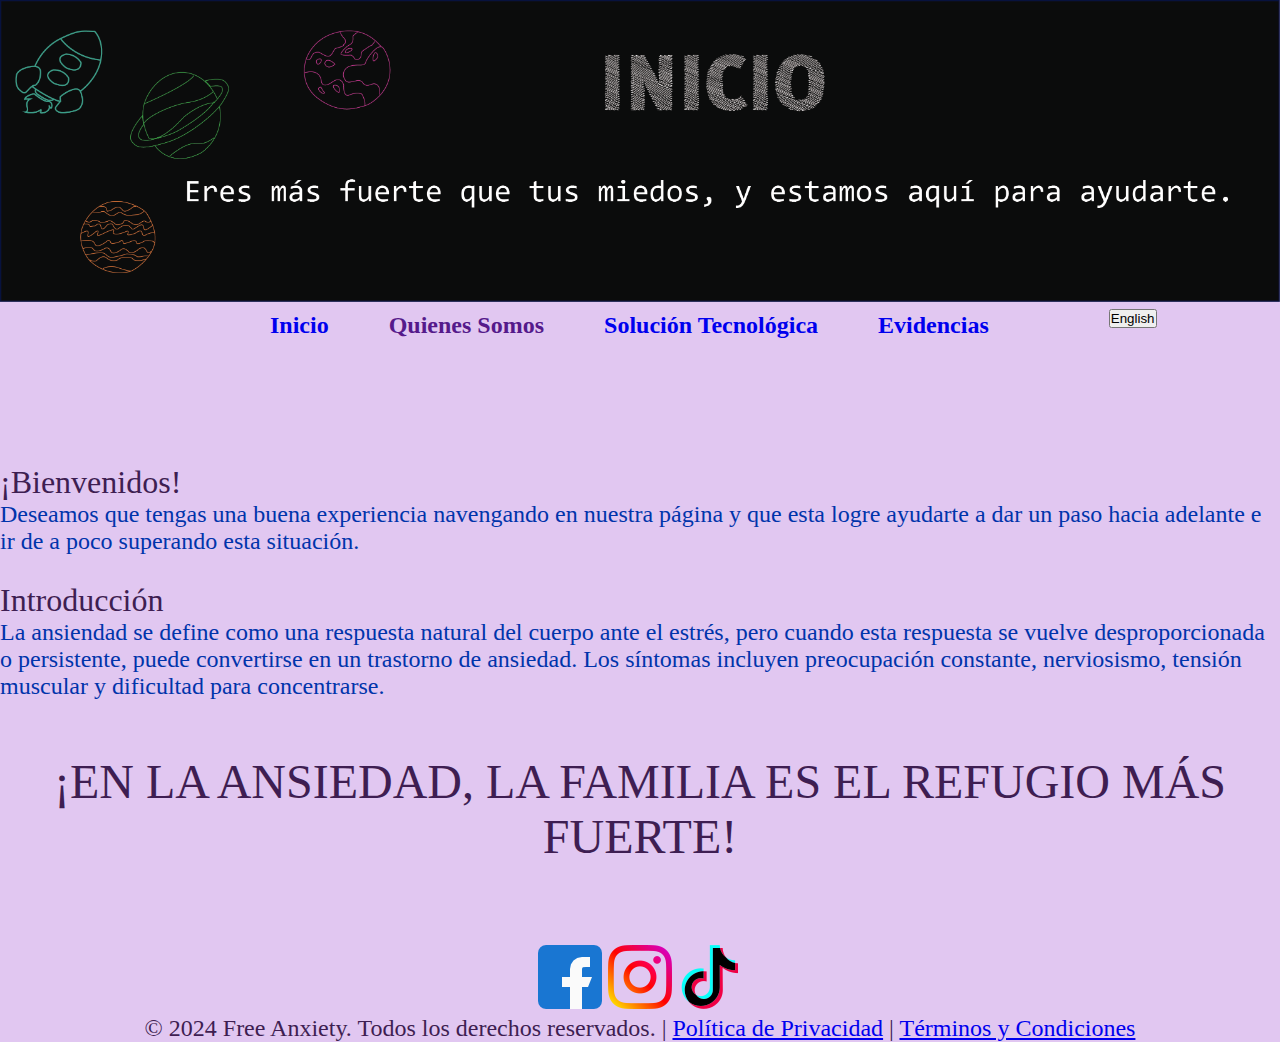
<file: index.HTML>
<html>
<head>
 <meta charset="UTF-8">
    <meta http-equiv="X-UA-Compatible" content="IE=edge">
    <meta name="viewport" content="width=device-width, initial-scale=1.0">
    <title>FREE ANXIETY</title>
</head>
<meta http-equiv="content-type" content="text/html;charset=utf-8"/>
<body bgcolor ="e1c7f1">
<font face ="ARIAL"></font>


	<title>FREE ANXIETY</title>
<BODY>
	<img src="./banner_inicio_español.png"style="width: 100%; height: auto;"
	<BODY COLOR , BGCOLOR= "DDF7FE">
	<BODY BACKGROUND="">
		
	
		 <link rel="stylesheet" href="./index.CSS" type="text/css">
					
	<body>
 <font size= "5">
<b><div id="header">
			<ul class="nav">
				<li><a href="./index.HTML">Inicio</a></li>
			
				<li><a href="">Quienes Somos</a>
					<ul>
						<li><a href="./plan_estrategico.html">Plan Estratégico</a>
                                                <ul>
                                                 <li><a href="./mision_español.png">Misión</a></li>
						<li><a href="./vision_español.png">Visión</a></li>
						<li><a href="./valores_corporativos_español.png">Valores Corporativos</a></li>
						</ul>

						<li><a href="./proyecto.html">Proyecto</a>
							<ul>
								<li><a href="./FORMULACIÓN.pdf">Formulación</a></li>
								<li><a href="./MARCO TEÓRICO.pdf">Marco Teórico</a></li>
								<li><a href="./MARCO LEGAL.pdf">Marco Legal</a></li>
								<li><a href="">Cronograma</a></li>
							</ul>
						</li>
					</ul>
				</li>
				<li><a href="./solucion_tecnologica.html">Solución Tecnológica</a>
					
				</li>
				<li><a href="./evidencias.html">Evidencias</a></li>
                                 </li>
				
			
		</div>
	</body>
</html></b>

</div>
     <div class="menu">
		&nbsp;&nbsp;&nbsp;&nbsp;&nbsp;&nbsp;&nbsp;&nbsp;&nbsp;&nbsp;&nbsp;&nbsp;&nbsp;&nbsp; <a href="./home.html">
			<button>English</button>

		</p></A>
<br>
<br>
<br>
<br>
<br>
  <meta charset="utf-8">
<FONT COLOR= "3e1e52"><FONT FACE= "Monotype Corsiva"<FONT SIZE= "6">¡Bienvenidos!
<br>
<FONT COLOR= "0034ab"><FONT FACE= "TIMES NEW ROMAN"><FONT SIZE= "5">Deseamos que tengas una buena experiencia navengando en nuestra página y que esta logre ayudarte a dar un paso hacia adelante e ir de a poco superando esta situación.

<br>
<br>
<FONT COLOR= "3e1e52"><FONT FACE= "Monotype Corsiva"<FONT SIZE= "6">Introducción<BR>
<FONT COLOR= "0034ab"><FONT FACE= "TIMES NEW ROMAN"><FONT SIZE= "5">La ansiendad se define como una respuesta natural del cuerpo ante el estrés, pero cuando esta respuesta se vuelve desproporcionada o persistente, puede convertirse en un trastorno de ansiedad. Los síntomas incluyen preocupación constante, nerviosismo, tensión muscular y dificultad para concentrarse.</p>

<br>
<br>
<P>
<FONT COLOR= "3e1e52"><FONT FACE= "Monotype Corsiva"<FONT SIZE= "10"><CENTER>¡EN LA ANSIEDAD, LA FAMILIA ES EL REFUGIO MÁS FUERTE!</CENTER> </FONT>
</P>

<br>
<br>
<br>
<center>
<section></section>
<footer>
	<div class="footer-content">
            <div class="social-icons">
                <a href="https://www.facebook.com/FreeAnxiety2024"><img src="logo_facebook.png" alt="Facebook"></a>
                <a href="https://www.instagram.com/free_anxiety2024"><img src="logo_instagram.png" alt="Instagram"></a>
                <a href="https://www.tiktok.com/free_anxiety2024"><img src="./tiktok.png" alt="TikTok"></a>
            </div>
            <p>&copy; 2024 Free Anxiety. Todos los derechos reservados. | <a href="./MARCO LEGAL.pdf">Política de Privacidad</a> | <a href="#">Términos y Condiciones</a></p>
        </div>
    </footer>
</footer>

	</body>
</html>
</file>
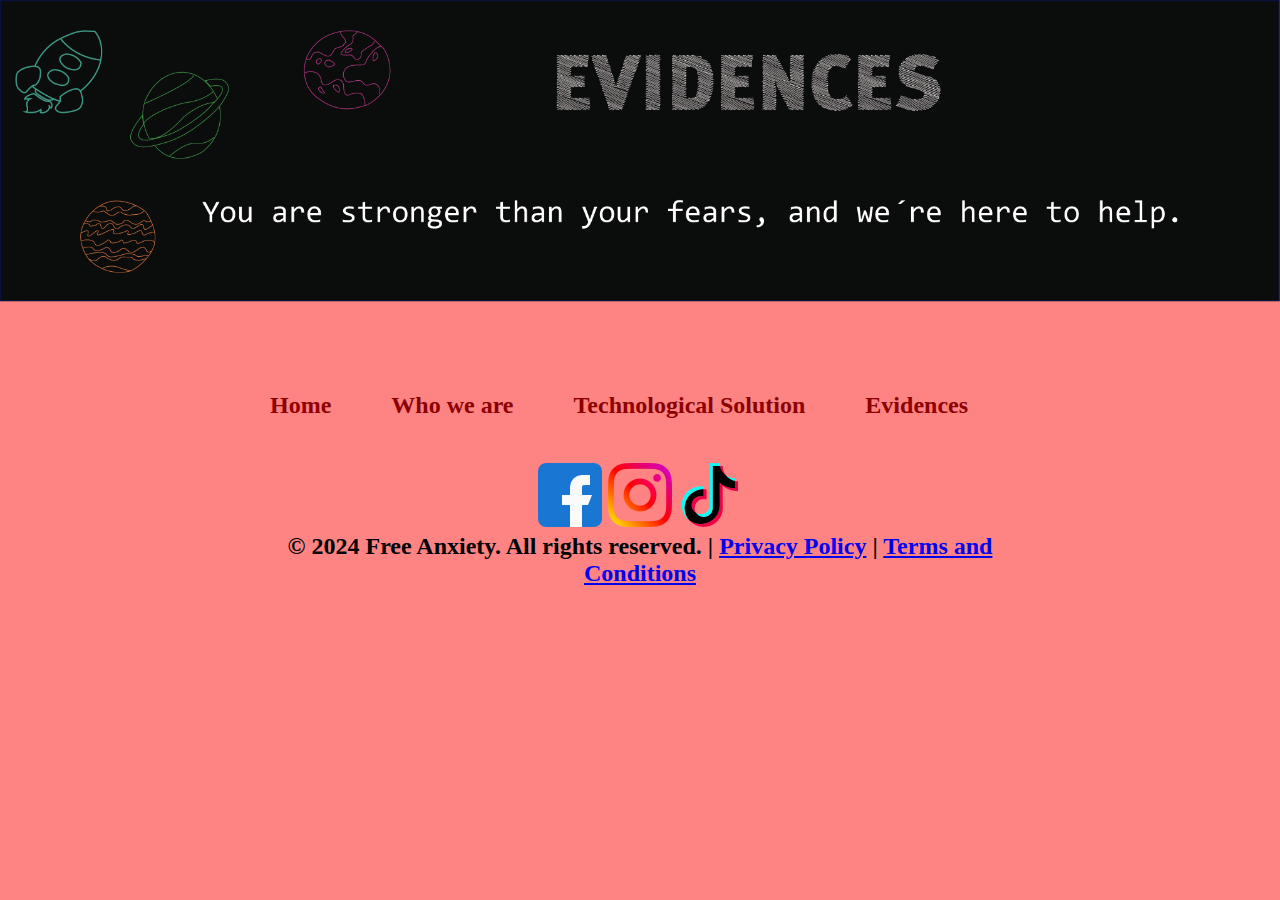
<file: evidences.html>
<html>
<head>
 <meta charset="UTF-8">
    <meta http-equiv="X-UA-Compatible" content="IE=edge">
    <meta name="viewport" content="width=device-width, initial-scale=1.0">
    <title>FREE ANXIETY</title>
</head>
<meta http-equiv="content-type" content="text/html;charset=utf-8"/>
<body bgcolor ="fe8484">
<font face ="ARIAL"></font>


	<title>FREE ANXIETY</title>
<BODY>

	<img src="./banner_evidences_english.png"style="width: 100%; height: auto;"
	<BODY COLOR , BGCOLOR= "DDF7FE">
	<BODY BACKGROUND="">
		
		 <link rel="stylesheet" href="./evidences.css" type="text/css">
				
	<body>
  <font size= "5">      	
<b><div id="header">
			<ul class="nav">
				<li><a href="./home.html">Home</a></li>
			
				<li><a href="">Who we are</a>
					<ul>
						<li><a href="./strategic_plane.html">Strategic Plane</a>
                                                <ul>
                                                 <li><a href="./mission_english.png">Mission</a></li>
						<li><a href="./vision_english.png">Vision</a></li>
						<li><a href="./corporate_values_english.png">Corporate Values</a></li>
						</ul>

						<li><a href="./project.html">Project</a>
							<ul>
								<li><a href="./FORMULATION.pdf">Formulation</a></li>
								<li><a href="./THEORETICAL FRAMEWORK.pdf">Theoretical Framework</a></li>
								<li><a href="./LEGAL FRAMEWORK.pdf">Legal Framework</a></li>
								<li><a href="">Schedule</a></li>
							</ul>
						</li>
					</ul>
				</li>
				<li><a href="./solucion_tecnologica.html">Technological Solution</a>
					
				</li>
				<li><a href="./evidences.html">Evidences</a></li>
                                 </li>

<br>
<br>
<br>
<center>
<section></section>
<footer>
	<div class="footer-content">
            <div class="social-icons">
                <a href="https://www.facebook.com/FreeAnxiety2024"><img src="logo_facebook.png" alt="Facebook"></a>
                <a href="https://www.instagram.com/free_anxiety2024"><img src="logo_instagram.png" alt="Instagram"></a>
				<a href="https://www.tiktok.com/free_anxiety2024"><img src="./tiktok.png" alt="TikTok"></a>            </div>
            <p>&copy; 2024 Free Anxiety. All rights reserved. | <a href="./LEGAL FRAMEWORK.pdf">Privacy Policy</a> | <a href="#">Terms and Conditions</a></p>
        </div>
    </footer>
</footer>

				
			
		</div>

	</body>
</html>
</file>
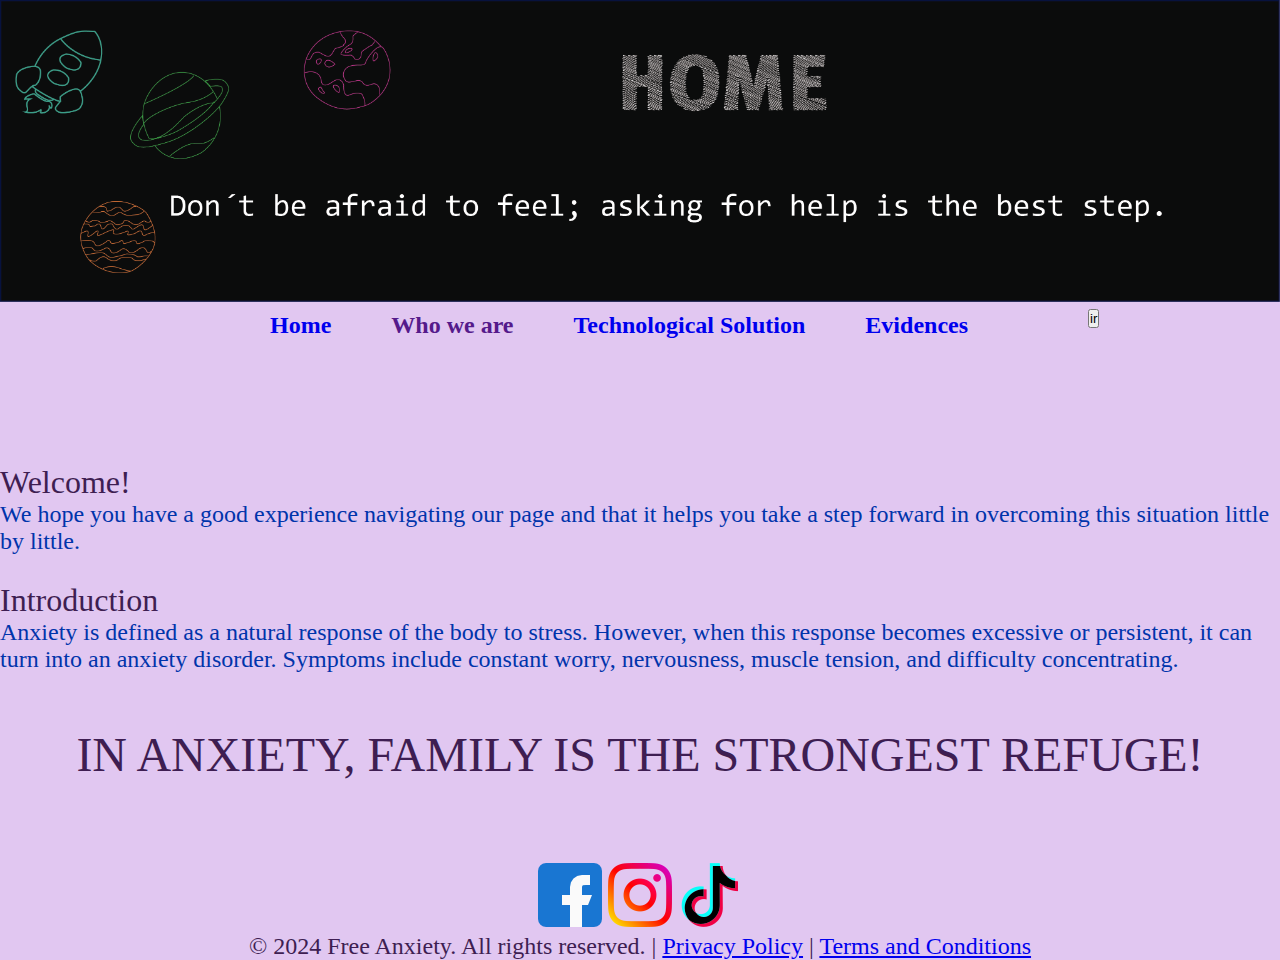
<file: home.html>
<html>
<head>
 <meta charset="UTF-8">
    <meta http-equiv="X-UA-Compatible" content="IE=edge">
    <meta name="viewport" content="width=device-width, initial-scale=1.0">
    <title>FREE ANXIETY</title>
</head>
<meta http-equiv="content-type" content="text/html;charset=utf-8"/>
<body bgcolor ="e1c7f1">
<font face ="ARIAL"></font>


	<title>FREE ANXIETY</title>
<BODY>
	<img src="./banner_home_english.png"style="width: 100%; height: auto;"
	<BODY COLOR , BGCOLOR= "DDF7FE">
	<BODY BACKGROUND="">
		
	
		 <link rel="stylesheet" href="./home.css" type="text/css">
				
	<body>
  <font size= "5">      	
<b><div id="header">
			<ul class="nav">
				<li><a href="./home.html">Home</a></li>
			
				<li><a href="">Who we are</a>
					<ul>
						<li><a href="./strategic_plane.html">Strategic Plane</a>
                                                <ul>
                                                 <li><a href="./mission_english.png">Mission</a></li>
						<li><a href="./vision_english.png">Vision</a></li>
						<li><a href="./corporate_values_english.png">Corporate Values</a></li>
						</ul>

						<li><a href="./project.html">Project</a>
							<ul>
								<li><a href="./FORMULATION.pdf">Formulation</a></li>
								<li><a href="./THEORETICAL FRAMEWORK.pdf">Theoretical Framework</a></li>
								<li><a href="./LEGAL FRAMEWORK.pdf">Legal Framework</a></li>
								<li><a href="">Schedule</a></li>
							</ul>
						</li>
					</ul>
				</li>
				<li><a href="./technological_solution.html">Technological Solution</a>
					
				</li>
				<li><a href="./evidences.html">Evidences</a></li>
                                 </li>
				
			
		</div>
	</body>
</html></b>
</div>
<div class="menu">
	&nbsp;&nbsp;&nbsp;&nbsp;&nbsp;&nbsp;&nbsp;&nbsp;&nbsp;&nbsp;&nbsp;&nbsp;&nbsp;&nbsp; <a href="./inicio.HTML">
		<button>ir</button>

   </p></A>
<br>
<br>
<br>
<br>
<br>
  <meta charset="utf-8">
<FONT COLOR= "3e1e52"><FONT FACE= "Monotype Corsiva"><FONT SIZE= "6">Welcome!
<br>
<FONT COLOR= "0034ab"><FONT FACE= "TIMES NEW ROMAN"><FONT SIZE= "5">We hope you have a good experience navigating our page and that it helps you take a step forward in overcoming this situation little by little.
<br>
<br>
<FONT COLOR= "3e1e52"><FONT FACE= "Monotype Corsiva"<FONT SIZE= "6">Introduction
<BR>
<FONT COLOR= "0034ab"><FONT FACE= "TIMES NEW ROMAN"><FONT SIZE= "5">Anxiety is defined as a natural response of the body to stress. However, when this response becomes excessive or persistent, it can turn into an anxiety disorder. Symptoms include constant worry, nervousness, muscle tension, and difficulty concentrating.</p>

<br>
<br>
<P>
<FONT COLOR= "3e1e52"><FONT FACE= "Monotype Corsiva"<FONT SIZE= "10"><CENTER>IN ANXIETY, FAMILY IS THE STRONGEST REFUGE!</CENTER> </FONT>
</P>

<br>
<br>
<br>
<center>
<section></section>
<footer>
	<div class="footer-content">
            <div class="social-icons">
                 <a href="https://www.facebook.com/FreeAnxiety2024"><img src="logo_facebook.png" alt="Facebook"></a>
                <a href="https://www.instagram.com/free_anxiety2024"><img src="logo_instagram.png" alt="Instagram"></a>
				<a href="https://www.tiktok.com/free_anxiety2024"><img src="./tiktok.png" alt="TikTok"></a>            </div>
            <p>&copy; 2024 Free Anxiety. All rights reserved. | <a href="./LEGAL FRAMEWORK.pdf">Privacy Policy</a> | <a href="#">Terms and Conditions</a></p>
        </div>
    </footer>
</footer>

	</body>
</html>
</file>
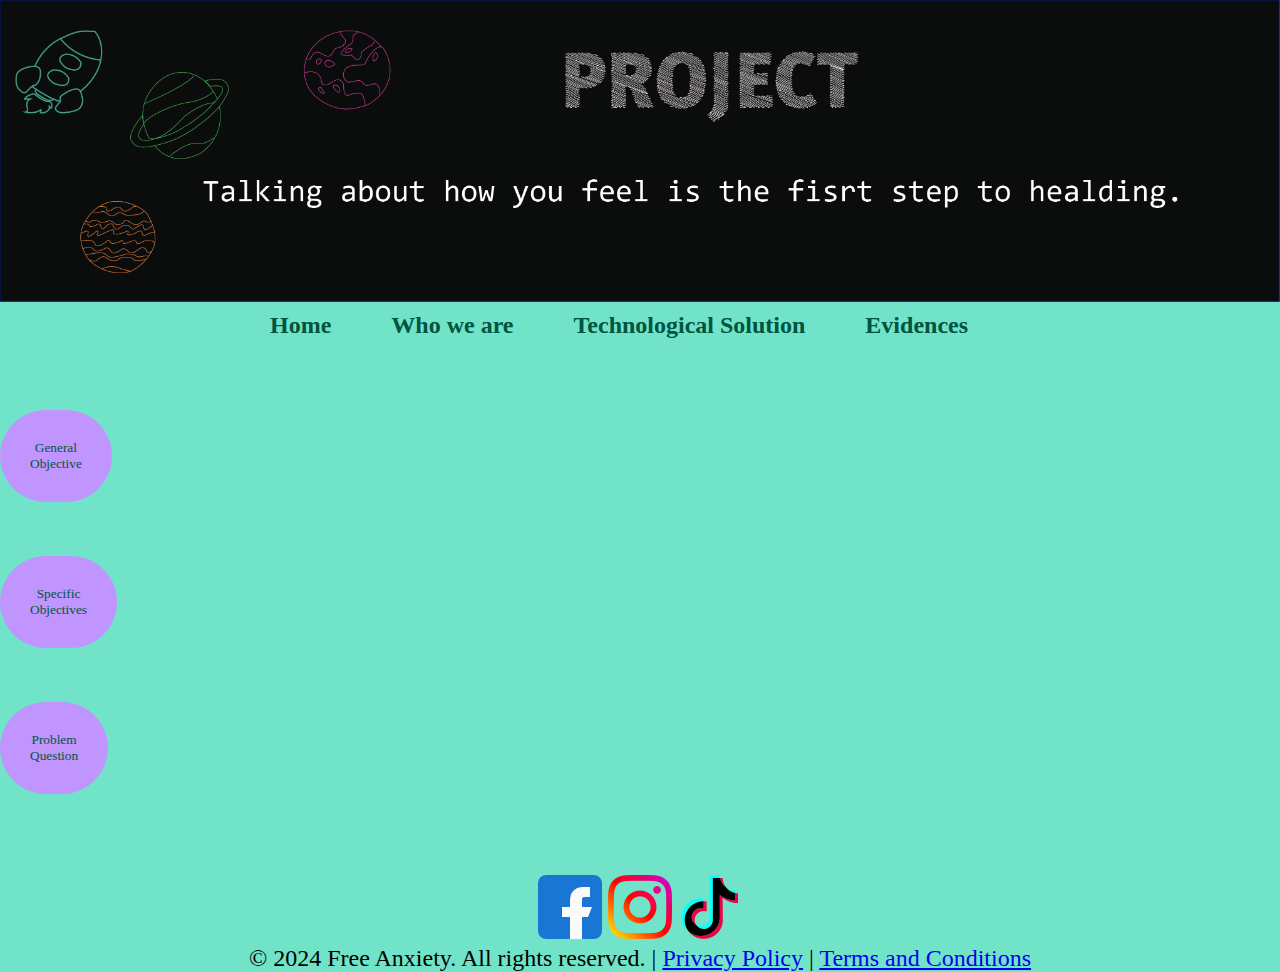
<file: project.html>
<html>
<head>
 <meta charset="UTF-8">
    <meta http-equiv="X-UA-Compatible" content="IE=edge">
    <meta name="viewport" content="width=device-width, initial-scale=1.0">
    <title>FREE ANXIETY</title>
</head>
<meta http-equiv="content-type" content="text/html;charset=utf-8"/>
<body bgcolor ="71e3c8">
<font face ="ARIAL"></font>


	<title>FREE ANXIETY</title>
<BODY>

<img src="./banner_project_english.png"style="width: 100%; height: auto;"
<BODY COLOR , BGCOLOR= "DDF7FE">
<BODY BACKGROUND="">
    
     <link rel="stylesheet" href="./project.css" type="text/css">
                
        <body>
          <font size= "5">
            <b><div id="header">
                <ul class="nav">
                    <li><a href="./home.html">Home</a></li>
                
                    <li><a href="">Who we are</a>
                        <ul>
                            <li><a href="./strategic_plane.html">Strategic Plane</a>
                                                    <ul>
                                                     <li><a href="./mission_english.png">Mission</a></li>
                            <li><a href="./vision_english.png">Vision</a></li>
                            <li><a href="./corporate_values_english.png">Corporate Values</a></li>
                            </ul>
    
                            <li><a href="./project.html">Project</a>
                                <ul>
                                    <li><a href="./FORMULATION.pdf">Formulation</a></li>
                                    <li><a href="./THEORETICAL FRAMEWORK.pdf">Theoretical Framework</a></li>
                                    <li><a href="./LEGAL FRAMEWORK.pdf">Legal Framework</a></li>
                                    <li><a href="">Schedule</a></li>
                                </ul>
                            </li>
                        </ul>
                    </li>
                    <li><a href="./technological_solution.html">Technological Solution</a>
                        
                    </li>
                    <li><a href="./evidences.html">Evidences</a></li>
                                     </li>
                    
                
            </div>
        </body>
    </html></b>
    
    <br>
    <br>
    <br>
    <br>
    </div>
     <div class="menu">
            <button class="menu-button" onclick="showImage('image1')">General <br> Objective</button>
    <br>
    <br>
    <br>
            <button class="menu-button" onclick="showImage('image2')">Specific <br> Objectives</button>
    <br>
    <br>
    <br>
            <button class="menu-button" onclick="showImage('image3')">Problem <br> Question</button>
        </div>
    
        <div class="image-container">
            <img id="image1" class="image" src="./general_objective_english.png">
            <img id="image2" class="image" src="./specific_objectives_english.png">
            <img id="image3" class="image" src="./problem_question_english.png">
        </div>
    
        <script>
            function showImage(imageId) {
                // Ocultar todas las im genes
                const images = document.querySelectorAll('.image');
                images.forEach(image => image.classList.remove('active'));
    
                // Mostrar la imagen seleccionada
                const selectedImage = document.getElementById(imageId);
                selectedImage.classList.add('active');
            }
        </script>

<br>
<br>
<br>
<center>
<section></section>
<footer>
	<div class="footer-content">
            <div class="social-icons">
                 <a href="https://www.facebook.com/FreeAnxiety2024"><img src="logo_facebook.png" alt="Facebook"></a>
                <a href="https://www.instagram.com/free_anxiety2024"><img src="logo_instagram.png" alt="Instagram"></a>
                <a href="https://www.tiktok.com/free_anxiety2024"><img src="./tiktok.png" alt="TikTok"></a>            </div>
            <p>&copy; 2024 Free Anxiety. All rights reserved. | <a href="./LEGAL FRAMEWORK.pdf">Privacy Policy</a> | <a href="#">Terms and Conditions</a></p>
        </div>
    </footer>
</footer>

    </body>
    </html>
</file>
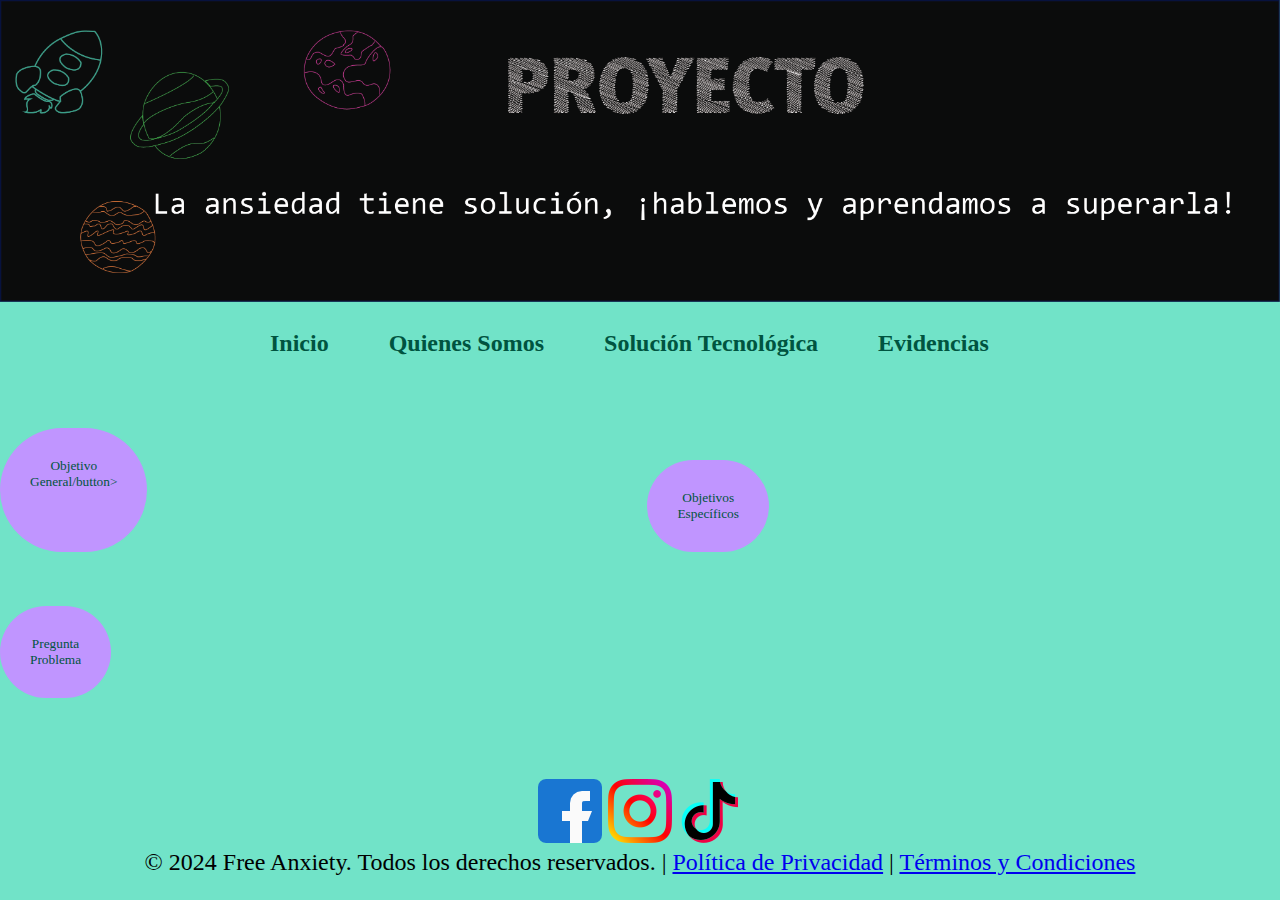
<file: proyecto.html>
﻿<html>
<head>
 <meta charset="UTF-8">
    <meta http-equiv="X-UA-Compatible" content="IE=edge">
    <meta name="viewport" content="width=device-width, initial-scale=1.0">
    <title>FREE ANXIETY</title>
</head>
<meta http-equiv="content-type" content="text/html;charset=utf-8"/>
<body bgcolor ="71e3c8">
<font face ="ARIAL"></font>


	<title>FREE ANXIETY</title>
<BODY>

<img src="./banner_proyecto_español.png"style="width: 100%; height: auto;"
<BODY COLOR , BGCOLOR= "DDF7FE">
<BODY BACKGROUND="">
    
    &nbsp
     <link rel="stylesheet" href="./proyecto.css" type="text/css">
                
        <body>
          <font size= "5">
            <b><div id="header">
                <ul class="nav">
                    <li><a href="./index.HTML">Inicio</a></li>
                
                    <li><a href="">Quienes Somos</a>
                        <ul>
                            <li><a href="./plan_estrategico.html">Plan Estratégico</a>
                                                    <ul>
                            <li><a href="./mision_español.png">Misión</a></li>
                            <li><a href="./vision_español.png">Visión</a></li>
                            <li><a href="./valores_corporativos_español.png">Valores Corporativos</a></li>
                            </ul>
    
                            <li><a href="./proyecto.html">Proyecto</a>
                                <ul>
                                    <li><a href="./FORMULACIÓN.pdf">Formulación</a></li>
                                    <li><a href="./MARCO TEÓRICO.pdf">Marco Teórico</a></li>
                                    <li><a href="./MARCO LEGAL.pdf">Marco Legal</a></li>
                                    <li><a href="">Cronograma</a></li>
                                </ul>
                            </li>
                        </ul>
                    </li>
                    <li><a href="./solucion_tecnologica.html">Solución Tecnológica</a>
                        
                    </li>
                    <li><a href="./evidencias.html">Evidencias</a></li>
                                     </li>
                    
                
            </div>
        </body>
    </html></b>
    
    <br>
    <br>
    <br>
    <br>
    </div>
     <div class="menu">
            <button class="menu-button" onclick="showImage('image1')">Objetivo<br>General/button>
    <br>
    <br>
    <br>
            <button class="menu-button" onclick="showImage('image2')">Objetivos<br>Específicos</button>
    <br>
    <br>
    <br>
            <button class="menu-button" onclick="showImage('image3')">Pregunta<br>Problema</button>
        </div>
    
        <div class="image-container">
            <img id="image1" class="image" src="./objetivo_general_español.png">
            <img id="image2" class="image" src="./objetivos_especificos_español.png">
            <img id="image3" class="image" src="./pregunta_problema_español.png">
        </div>
    
        <script>
            function showImage(imageId) {
                // Ocultar todas las im genes
                const images = document.querySelectorAll('.image');
                images.forEach(image => image.classList.remove('active'));
    
                // Mostrar la imagen seleccionada
                const selectedImage = document.getElementById(imageId);
                selectedImage.classList.add('active');
            }
        </script>

<br>
<br>
<br>
<center>
<section></section>
<footer>
	<div class="footer-content">
            <div class="social-icons">
                <a href="https://www.facebook.com/FreeAnxiety2024"><img src="logo_facebook.png" alt="Facebook"></a>
                <a href="https://www.instagram.com/free_anxiety2024"><img src="logo_instagram.png" alt="Instagram"></a>
                <a href="https://www.tiktok.com/free_anxiety2024"><img src="./tiktok.png" alt="TikTok"></a>            </div>
            <p>&copy; 2024 Free Anxiety. Todos los derechos reservados. | <a href="./MARCO LEGAL.pdf">Política de Privacidad</a> | <a href="#">Términos y Condiciones</a></p>
        </div>
    </footer>
</footer>
    </body>
    </html>
</file>
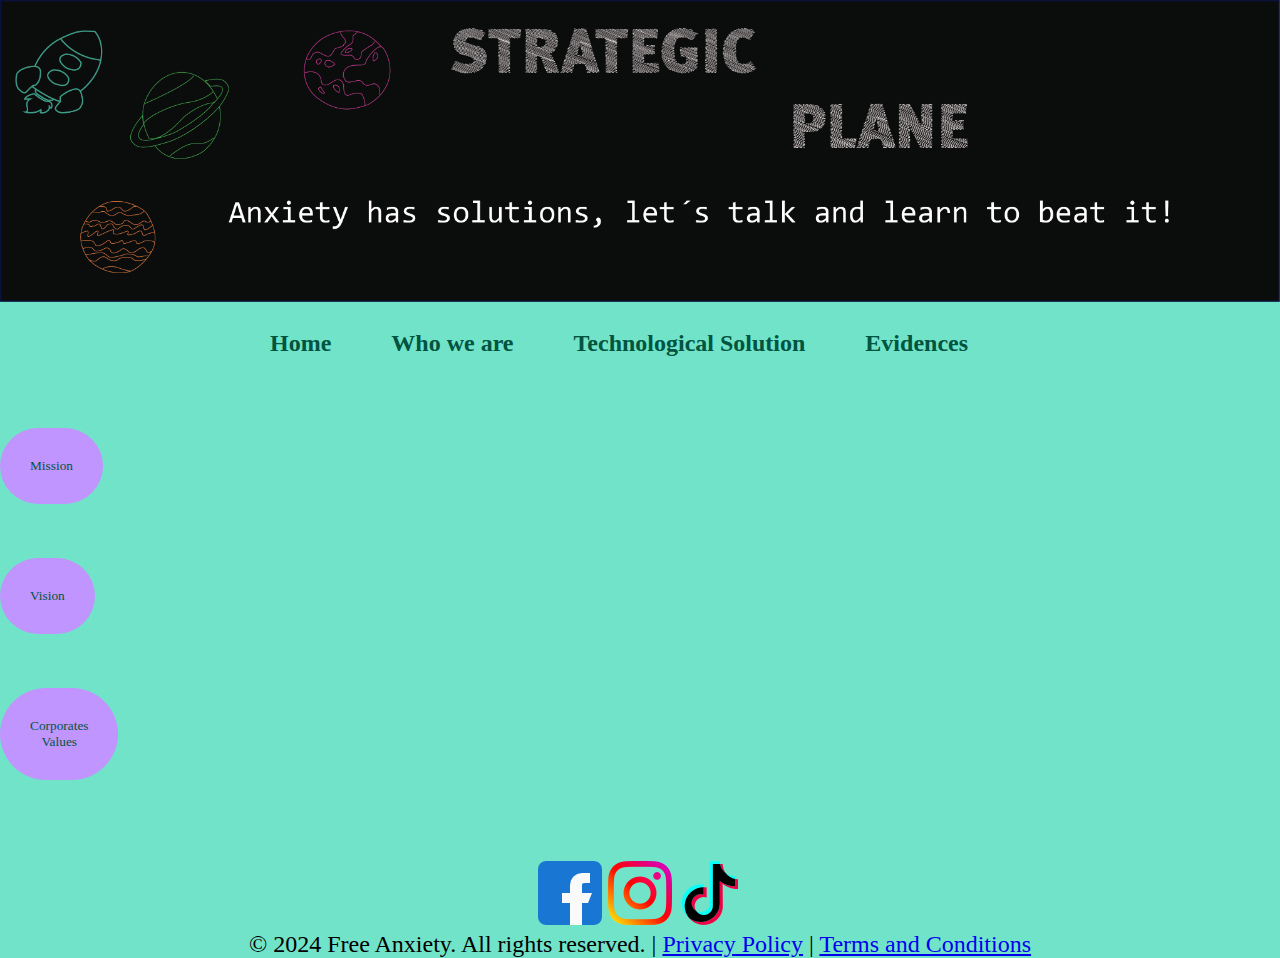
<file: strategic_plane.html>
<html>
<head>
 <meta charset="UTF-8">
    <meta http-equiv="X-UA-Compatible" content="IE=edge">
    <meta name="viewport" content="width=device-width, initial-scale=1.0">
    <title>FREE ANXIETY</title>
</head>
<meta http-equiv="content-type" content="text/html;charset=utf-8"/>
<body bgcolor ="71e3c8">
<font face ="ARIAL"></font>


	<title>FREE ANXIETY</title>
<BODY>

<img src="./banner_strategic_plane_english.png"style="width: 100%; height: auto;"
<BODY COLOR , BGCOLOR= "DDF7FE">
<BODY BACKGROUND="">
    
    &nbsp
     <link rel="stylesheet" href="./strategic_plane.css" type="text/css">
                
        <body>
          <font size= "5">
            <b><div id="header">
                <ul class="nav">
                    <li><a href="./home.html">Home</a></li>
                
                    <li><a href="">Who we are</a>
                        <ul>
                            <li><a href="./strategic_plane.html">Strategic Plane</a>
                                                    <ul>
                                                     <li><a href="./mission_english.png">Mission</a></li>
                            <li><a href="./vision_english.png">Vision</a></li>
                            <li><a href="./corporate_values_english.png">Corporate Values</a></li>
                            </ul>
    
                            <li><a href="./project.html">Project</a>
                                <ul>
                                    <li><a href="./FORMULATION.pdf">Formulation</a></li>
                                    <li><a href="./THEORETICAL FRAMEWORK.pdf">Theoretical Framework</a></li>
                                    <li><a href="./LEGAL FRAMEWORK.pdf">Legal Framework</a></li>
                                    <li><a href="">Schedule</a></li>
                                </ul>
                            </li>
                        </ul>
                    </li>
                    <li><a href="./technological_solution.html">Technological Solution</a>
                        
                    </li>
                    <li><a href="./evidences.html">Evidences</a></li>
                                     </li>
                    
                
            </div>
        </body>
    </html></b>
    
    <br>
    <br>
    <br>
    <br>
    </div>
     <div class="menu">
            <button class="menu-button" onclick="showImage('image1')">Mission</button>
    <br>
    <br>
    <br>
            <button class="menu-button" onclick="showImage('image2')">Vision</button>
    <br>
    <br>
    <br>
            <button class="menu-button" onclick="showImage('image3')">Corporates <BR> Values</button>
        </div>
    
        <div class="image-container">
            <img id="image1" class="image" src="./mission_english.png">
            <img id="image2" class="image" src="./vision_english.png">
            <img id="image3" class="image" src="./corporate_values_english.png">
        </div>
    
        <script>
            function showImage(imageId) {
                // Ocultar todas las im genes
                const images = document.querySelectorAll('.image');
                images.forEach(image => image.classList.remove('active'));
    
                // Mostrar la imagen seleccionada
                const selectedImage = document.getElementById(imageId);
                selectedImage.classList.add('active');
            }
        </script>

<br>
<br>
<br>
<center>
<section></section>
<footer>
	<div class="footer-content">
            <div class="social-icons">
                <a href="https://www.facebook.com/FreeAnxiety2024"><img src="logo_facebook.png" alt="Facebook"></a>
                <a href="https://www.instagram.com/free_anxiety2024"><img src="logo_instagram.png" alt="Instagram"></a>
                <a href="https://www.tiktok.com/free_anxiety2024"><img src="./tiktok.png" alt="TikTok"></a>            </div>
            <p>&copy; 2024 Free Anxiety. All rights reserved. | <a href="./LEGAL FRAMEWORK.pdf">Privacy Policy</a> | <a href="#">Terms and Conditions</a></p>
        </div>
    </footer>
</footer>

    </body>
    </html>
</file>
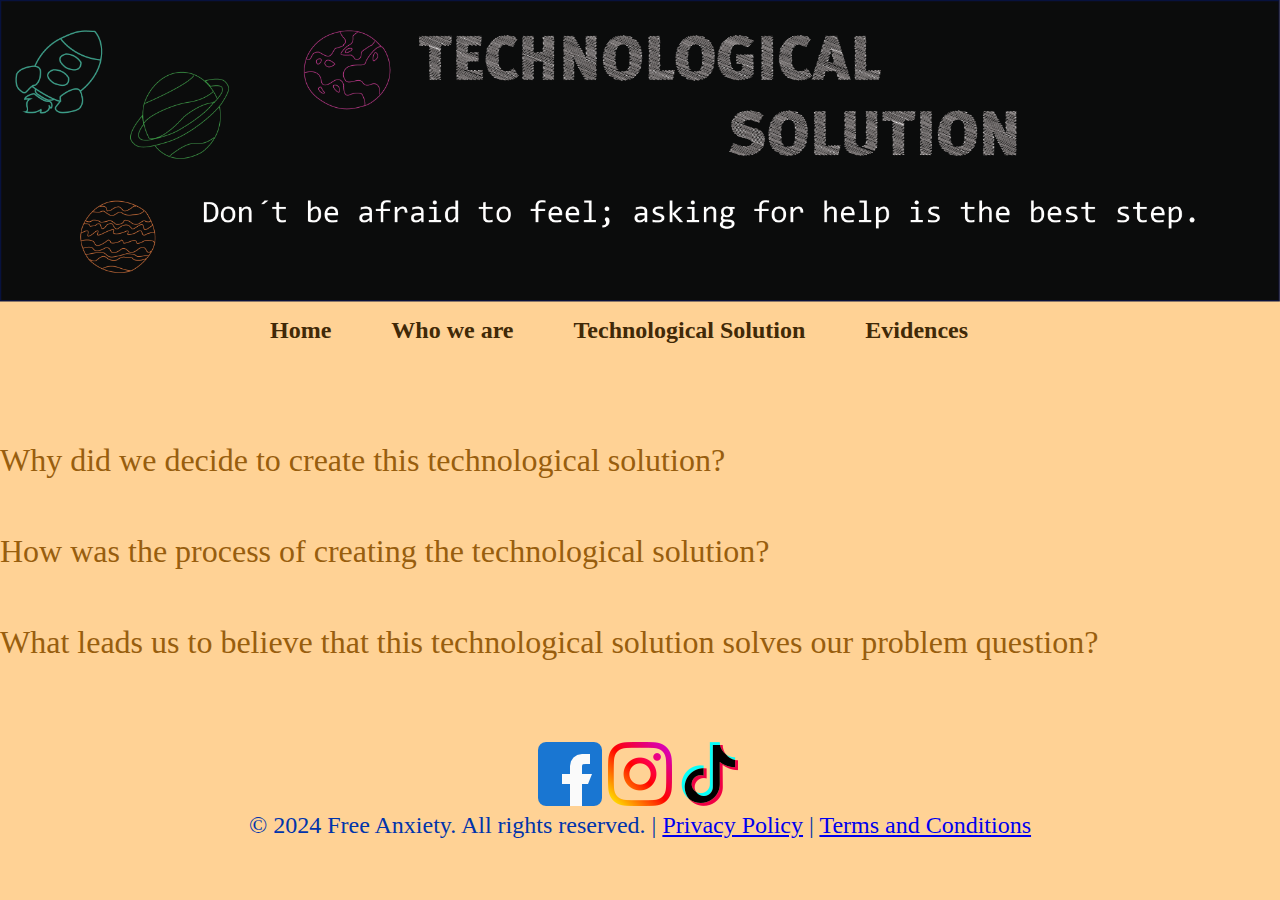
<file: technological_solution.html>
<html>
<head>
 <meta charset="UTF-8">
    <meta http-equiv="X-UA-Compatible" content="IE=edge">
    <meta name="viewport" content="width=device-width, initial-scale=1.0">
    <title>FREE ANXIETY</title>
</head>
<meta http-equiv="content-type" content="text/html;charset=utf-8"/>
<body bgcolor ="ffd295">
<font face ="ARIAL"></font>


	<title>FREE ANXIETY</title>
<BODY>
	<img src="./banner_technological_solutiont_english.png"style="width: 100%; height: auto;"
	<BODY COLOR , BGCOLOR= "DDF7FE">
	<BODY BACKGROUND="">
		
		 <link rel="stylesheet" href="./technological_solution.css" type="text/css">
						
	<body>
  <font size= "5">      	
<b><div id="header">
			<ul class="nav">
				<li><a href="./home.html">Home</a></li>
			
				<li><a href="">Who we are</a>
					<ul>
						<li><a href="./strategic_plane.html">Strategic Plane</a>
                                                <ul>
                                                 <li><a href="./mission_english.png">Mission</a></li>
						<li><a href="./vision_english.png">Vision</a></li>
						<li><a href="./corporate_values_english.png">Corporate Values</a></li>
						</ul>

						<li><a href="./project.html">Project</a>
							<ul>
								<li><a href="./FORMULATION.pdf">Formulation</a></li>
								<li><a href="./THEORETICAL FRAMEWORK.pdf">Theoretical Framework</a></li>
								<li><a href="./LEGAL FRAMEWORK.pdf">Legal Framework</a></li>
								<li><a href="">Schedule</a></li>
							</ul>
						</li>
					</ul>
				</li>
				<li><a href="./technological_solution.html">Technological Solution</a>
					
				</li>
				<li><a href="./evidences.html">Evidences</a></li>
                                 </li>
				
			
		</div>
	</body>
</html></b>

<P/></A>
<br>
<br>
<br>
<br>
<br>
  <meta charset="utf-8">
<FONT COLOR= "985e0e"><FONT FACE= "Monotype Corsiva"><FONT SIZE= "6">Why did we decide to create this technological solution?
<br>
<FONT COLOR= "0034ab"><FONT FACE= "TIMES NEW ROMAN"><FONT SIZE= "5">
<br>
<br>
<FONT COLOR= "985e0e"><FONT FACE= "Monotype Corsiva"<FONT SIZE= "6">How was the process of creating the technological solution?
<BR>
<FONT COLOR= "0034ab"><FONT FACE= "TIMES NEW ROMAN"><FONT SIZE= "5"></p>
<br>
<br>
<FONT COLOR= "985e0e"><FONT FACE= "Monotype Corsiva"<FONT SIZE= "6">What leads us to believe that this technological solution solves our problem question?
<BR>
<FONT COLOR= "0034ab"><FONT FACE= "TIMES NEW ROMAN"><FONT SIZE= "5"></p>

<br>
<br>
<br>
<center>
<section></section>
<footer>
	<div class="footer-content">
            <div class="social-icons">
                 <a href="https://www.facebook.com/FreeAnxiety2024"><img src="logo_facebook.png" alt="Facebook"></a>
                <a href="https://www.instagram.com/free_anxiety2024"><img src="logo_instagram.png" alt="Instagram"></a>
				<a href="https://www.tiktok.com/free_anxiety2024"><img src="./tiktok.png" alt="TikTok"></a>            </div>
            <p>&copy; 2024 Free Anxiety. All rights reserved. | <a href="./LEGAL FRAMEWORK.pdf">Privacy Policy</a> | <a href="#">Terms and Conditions</a></p>
        </div>
    </footer>
</footer>




	</body>
</html>
</file>
<file: index.CSS>
* {
				margin:0px;
				padding:0px;
			}
			
			#header {
				margin:auto;
				width:800px;
				font-family:Monotype Corsiva;
			}
			
			ul, ol {
				list-style:none;
			}
			
			.nav > li {
				float:left;
			}
			
			.nav li a {
				background-color:e1c7f1;
				color:369e83;
				text-decoration:none;
				padding:10px 30px;
				display:block;
			}
			
			.nav li a:hover {
				background-color:e1c7f1;
			}
			
			.nav li ul {
				display:none;
				position:absolute; z-index:1;
				min-width:240px;
                                 
			}
			
			.nav li:hover > ul {
				display:block;
			}
			
			.nav li ul li {
				position:relative;
			}
			
			.nav li ul li ul {
				right:-140px;
				top:0px;
			}
</file>
<file: evidences.css>
* {
				margin:0px;
				padding:0px;
			}
			
			#header {
				margin:auto;
				width:800px;
				font-family:Monotype Corsiva;
			}
			
			ul, ol {
				list-style:none;
			}
			
			.nav > li {
				float:left;
			}
			
			.nav li a {
				background-color:fe8484;
				color:8d0000;
				text-decoration:none;
				padding:10px 30px;
				display:block;
			}
			
			.nav li a:hover {
				background-color:fe8484;
			}
			
			.nav li ul {
				display:none;
				position:absolute; z-index:1;
				min-width:240px;
                                 
			}
			
			.nav li:hover > ul {
				display:block;
			}
			
			.nav li ul li {
				position:relative;
			}
			
			.nav li ul li ul {
				right:-140px;
				top:0px;
			}
</file>
<file: home.css>
* {
				margin:0px;
				padding:0px;
			}
			
			#header {
				margin:auto;
				width:800px;
				font-family:Monotype Corsiva;
			}
			
			ul, ol {
				list-style:none;
			}
			
			.nav > li {
				float:left;
			}
			
			.nav li a {
				background-color:e1c7f1;
				color:369e83;
				text-decoration:none;
				padding:10px 30px;
				display:block;
			}
			
			.nav li a:hover {
				background-color:e1c7f1;
			}
			
			.nav li ul {
				display:none;
				position:absolute; z-index:1;
				min-width:240px;
                                 
			}
			
			.nav li:hover > ul {
				display:block;
			}
			
			.nav li ul li {
				position:relative;
			}
			
			.nav li ul li ul {
				right:-140px;
				top:0px;
			}
</file>
<file: project.css>
﻿* {
				margin:0px;
				padding:0px;
			}
			
			#header {
				margin:auto;
				width:800px;
				font-family:Monotype Corsiva;
			}
			
			ul, ol {
				list-style:none;
			}
			
			.nav > li {
				float:left;
			}
			
			.nav li a {
				background-color:71e3c8;
				color:005440;
				text-decoration:none;
				padding:10px 30px;
				display:block;
			}
			
			.nav li a:hover {
				background-color:71e3c8;
			}
			
			.nav li ul {
				display:none;
				position:absolute; z-index:1;
				min-width:240px;
                                 
			}
			
			.nav li:hover > ul {
				display:block;
			}
			
			.nav li ul li {
				position:relative;
			}
			
			.nav li ul li ul {
				right:-140px;
				top:0px;
			}



<B>
<B>

/* Estilos CSS para los botones de menú*/
.menu {
    display: flex;
}

.menu-button {   
 background-color:c095ff;
    color:005440;
    padding: 30px 30px;
    cursor: pointer;
    border: none;
    outline: none;
    margin-right: 500px;
border-radius: 500px 500px 500px 500px;
font-family:Monotype Corsiva;
}

.menu-button:last-child {
    margin-right: 0;
	top:600px ; left:100px;
}

/* Estilos CSS para las im genes */
.image-container {
    text-align: center;
}

.image {
    display: none;
}

.image.active {
    display: block;
}
</file>
<file: proyecto.css>
﻿* {
				margin:0px;
				padding:0px;
			}
			
			#header {
				margin:auto;
				width:800px;
				font-family:Monotype Corsiva;
			}
			
			ul, ol {
				list-style:none;
			}
			
			.nav > li {
				float:left;
			}
			
			.nav li a {
				background-color:71e3c8;
				color:005440;
				text-decoration:none;
				padding:10px 30px;
				display:block;
			}
			
			.nav li a:hover {
				background-color:71e3c8;
			}
			
			.nav li ul {
				display:none;
				position:absolute; z-index:1;
				min-width:240px;
                                 
			}
			
			.nav li:hover > ul {
				display:block;
			}
			
			.nav li ul li {
				position:relative;
			}
			
			.nav li ul li ul {
				right:-140px;
				top:0px;
			}



<B>
<B>

/* Estilos CSS para los botones de menú*/
.menu {
    display: flex;
}

.menu-button {   
 background-color:c095ff;
    color:005440;
    padding: 30px 30px;
    cursor: pointer;
    border: none;
    outline: none;
    margin-right: 500px;
border-radius: 500px 500px 500px 500px;
font-family:Monotype Corsiva;
}

.menu-button:last-child {
    margin-right: 0;
	top:600px ; left:100px;
}

/* Estilos CSS para las im genes */
.image-container {
    text-align: center;
}

.image {
    display: none;
}

.image.active {
    display: block;
}
</file>
<file: strategic_plane.css>
* {
				margin:0px;
				padding:0px;
			}
			
			#header {
				margin:auto;
				width:800px;
				font-family:Monotype Corsiva;
			}
			
			ul, ol {
				list-style:none;
			}
			
			.nav > li {
				float:left;
			}
			
			.nav li a {
				background-color:71e3c8;
				color:005440;
				text-decoration:none;
				padding:10px 30px;
				display:block;
			}
			
			.nav li a:hover {
				background-color:71e3c8;
			}
			
			.nav li ul {
				display:none;
				position:absolute; z-index:1;
				min-width:240px;
                                 
			}
			
			.nav li:hover > ul {
				display:block;
			}
			
			.nav li ul li {
				position:relative;
			}
			
			.nav li ul li ul {
				right:-140px;
				top:0px;
			}



<B>
<B>

/* Estilos CSS para los botones de menú*/
.menu {
    display: flex;
}

.menu-button {
    background-color:c095ff;
    color:005440;
    padding: 30px 30px;
    cursor: pointer;
    border: none;
    outline: none;
    margin-right: 500px;
border-radius: 500px 500px 500px 500px;
font-family:Monotype Corsiva;
}

.menu-button:last-child {
    margin-right: 0;
	top:600px ; left:100px;
}

/* Estilos CSS para las im genes */
.image-container {
    text-align: center;
}

.image {
    display: none;
}

.image.active {
    display: block;
}
</file>
<file: technological_solution.css>
* {
				margin:0px;
				padding:0px;
			}
			
			#header {
				margin:auto;
				width:800px;
				font-family:Monotype Corsiva;
			}
			
			ul, ol {
				list-style:none;
			}
			
			.nav > li {
				float:left;
			}
			
			.nav li a {
				background-color:ffd295;
				color:412907;
				text-decoration:none;
				padding:10px 30px;
				display:block;
			}
			
			.nav li a:hover {
				background-color:ffd295;
			}
			
			.nav li ul {
				display:none;
				position:absolute; z-index:1;
				min-width:240px;
                                 
			}
			
			.nav li:hover > ul {
				display:block;
			}
			
			.nav li ul li {
				position:relative;
			}
			
			.nav li ul li ul {
				right:-140px;
				top:0px;
			}
</file>
